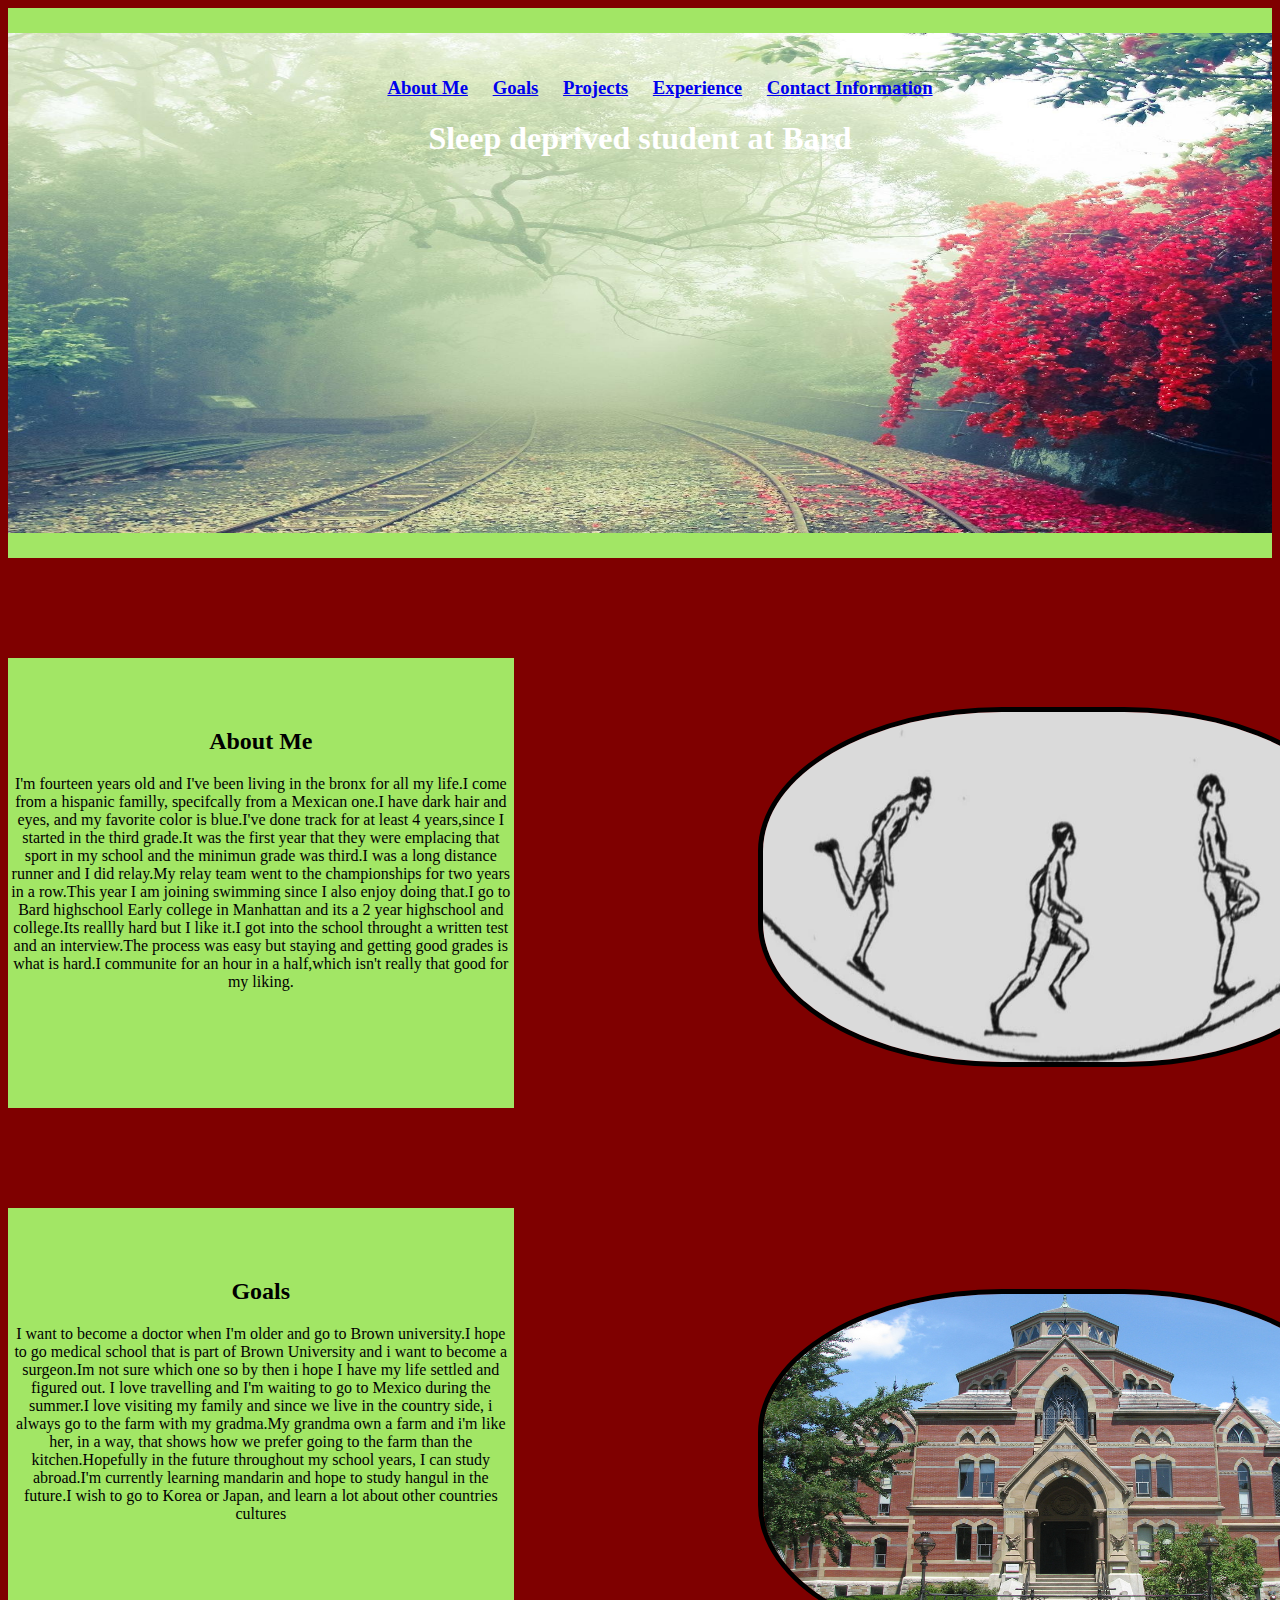
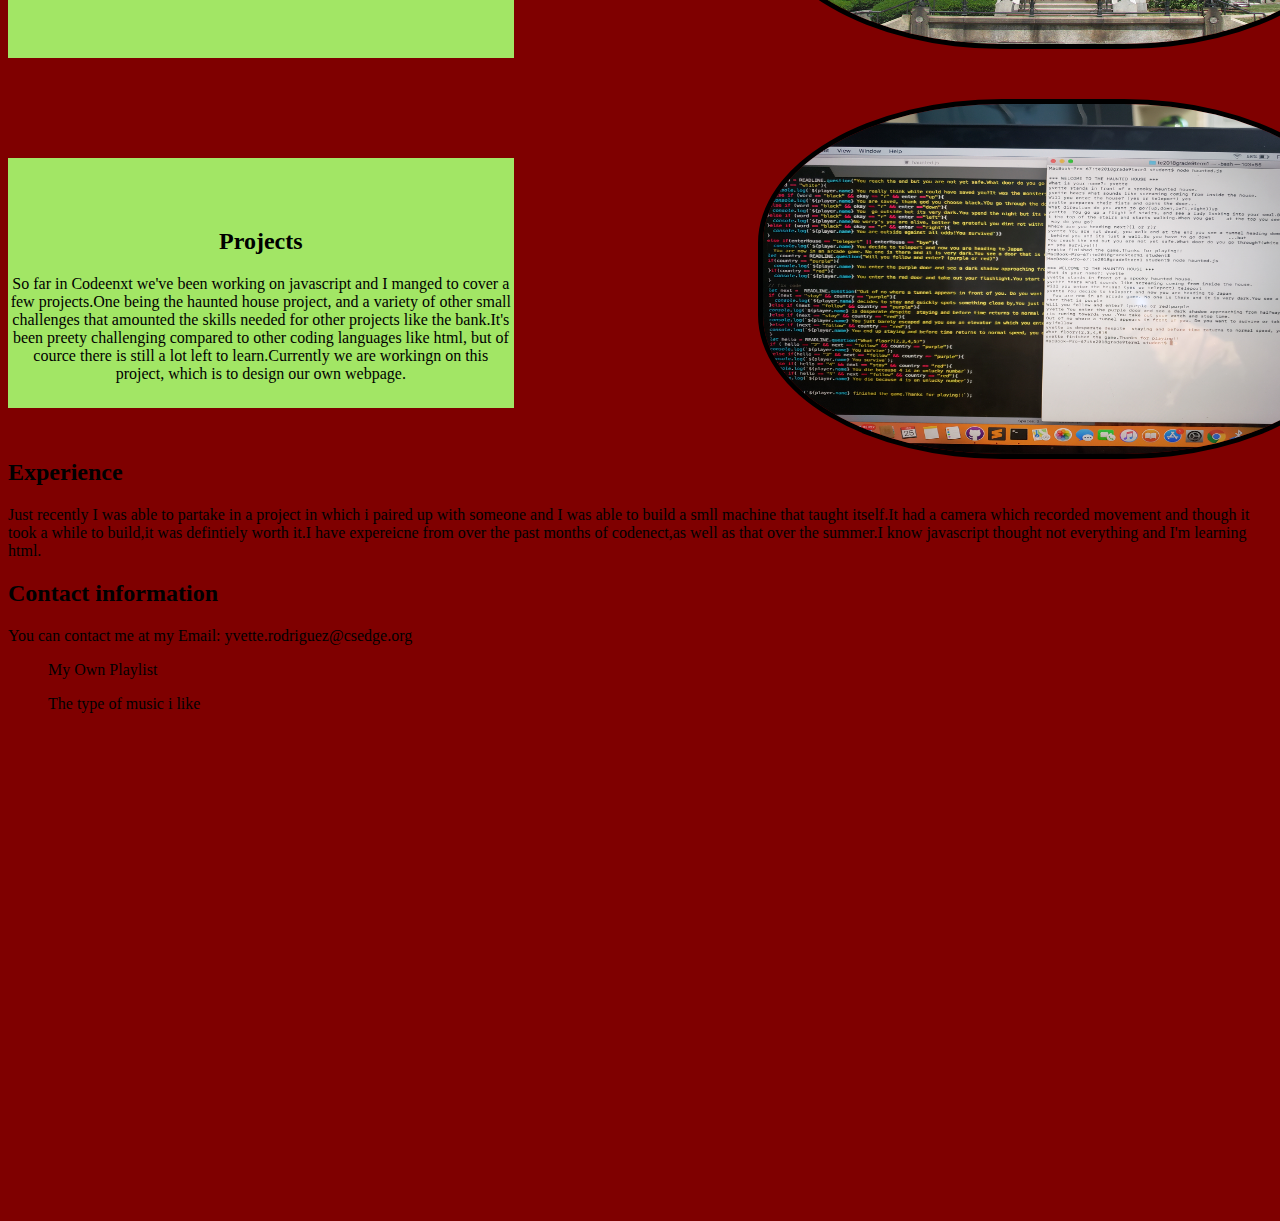
<file: index.html>
<!DOCTYPE html>
<html lang="en" dir="ltr">
  <head>
      <title>Yvette Portfolio</title>
      <link rel="stylesheet" href="style.css">

    
  </head>
  <body>
    <div class="section-1">
    <nav>
     <div class="image" src="black.jpg"></div>
        <!-- Put your navigational links here -->
        <ul><h3>
          <li> <a href="#about">About Me</a></li>
          <li><a href="#future">Goals</a></li>
          <li><a href="#never">Projects</a></li>
          <li><a href="#yvette">Experience</a></li>
          <li><a href="#experience">Contact Information</a></li>
        </h3></ul>
    </nav>
    <header>
        <!-- Put your introductory content here -->
        <h1 >  Sleep deprived student at Bard </h1>
</div>
  
      

          </header>
       
            
    </header>
  
    <main>
       <div class="section-2">
        <!-- Put your main content here -->

        <h2 id="about">About Me</h2>
            <p>I'm fourteen years old and I've been living in the bronx for all my life.I come from a hispanic familly, specifcally from a Mexican one.I have dark hair and eyes, and my favorite color is blue.I've done track for at least 4 years,since I started in the third grade.It was the first year that they were emplacing that sport in my school and the minimun grade was third.I was a long distance runner and I did relay.My relay team went to the championships for two years in a row.This year I am joining swimming since I also enjoy doing that.I go to Bard highschool Early college in Manhattan and its a 2 year highschool and college.Its reallly hard but I like it.I got into the school throught a written test and an interview.The process was easy but staying and getting good grades is what is hard.I communite for an hour in a half,which isn't really that good for my liking.</p>
              

        <img style="float: left; margin: -300px 0px 0px 750px;" src="running.gif" height ="350" width="600" />

       </div>

  <div class="section-3">
        
          <h2 id="future">Goals</h2>
          <p>I want to become a doctor when I'm older and go to Brown university.I hope to go medical school that is part of Brown University and i want to become a surgeon.Im not sure which one so by then i hope I have my life settled and figured out. I love travelling and I'm waiting to go to Mexico during the summer.I love visiting my family and since we live in the country side, i always go to the farm with my gradma.My grandma own a farm and i'm like her, in a way, that shows how we prefer going to the farm than the kitchen.Hopefully in the future throughout my school years, I can study abroad.I'm currently learning mandarin and hope to study hangul in the future.I wish to go to Korea or Japan, and learn a lot about other countries cultures</p>
        <img style="float: left; margin: -250px 0px 0px 750px;" src="brown.jpg" height ="350" width="600" />
          
        </div>
        <div class="section-4">
        <h2 id="never">Projects</h2>
          <p>So far in Codeenxt we've been working on javascript and I manged to cover a few projects.One being the haunted house project, and a variety of other small challenges that amounted the skills needed for other projects like the bank.It's been preety challenging compared to other coding languages like html, but of cource there is still a lot left to learn.Currently we are workingn on this project, which is to design our own webpage.</p>
          <img style="float: left; margin: -300px 0px 0px 750px;" src="codenext.jpg" height ="350" width="600" />
        </div>
       <div class="section-5">
        <h2 id="yvette">Experience</h2>
          <p>Just recently I was able to partake in a project in which i paired up with someone and I was able to build a smll machine that taught itself.It had a camera which recorded movement and though it took a while to build,it was defintiely worth it.I  have expereicne from over the past months of codenect,as well as that over the summer.I know javascript thought not everything and I'm learning html.</p>
</div>
<div class="section-6">
        <h2 id="experience">Contact information</h2>
          <p>You can contact me at my Email: yvette.rodriguez@csedge.org</p>
          </div>
           <ol>My Own Playlist</ol>
           <ol>The type of music i like</ol>
 <iframe src="https://open.spotify.com/embed/user/a5m69ecu8pq6xq50mulhnoy70/playlist/5HWAsvhJxxKJhZoA5peuWm" width="300" height="480" frameborder="0" allowtransparency="true" allow="encrypted-media"></iframe>
    </main>
    <script src="script.js"></script>
  </body>


</html>
</file>
<file: style.css>
body {background-color:#7F0000;
	}

	
nav ul li {
display: inline;
margin: 0px 10px;
text-align:center;

}
header h1{
	text-align:center
	font: 'Major Mono Display', monospace;
	color:white;
}
.section-1{

	height: 500px;
	padding-top: 50px;
	text-align: center;
	background: #a2e665 url("black.jpg") no-repeat scroll center;
	background-size: 1500px 500px;
}
  
.section-2{
	margin-top:100px;
	  height: 400px;
      width: 40%;
	padding-top: 50px;
	text-align: center;
	background: #a2e665  no-repeat scroll center;}

.section-3{
		  height: 400px;
      width: 40%;
	padding-top: 50px;
	text-align: center;
	background: #a2e665 no-repeat scroll center;
	margin-top:100px;
}

.section-4{
	margin-top:100px;
	height: 200px;
      width: 40%;
	padding-top: 50px;
	text-align: center;
	background: #a2e665  no-repeat scroll center;
}
img {
  border-style: solid;
  border-width: 5px;
 border-radius: 40%;
}
</file>
